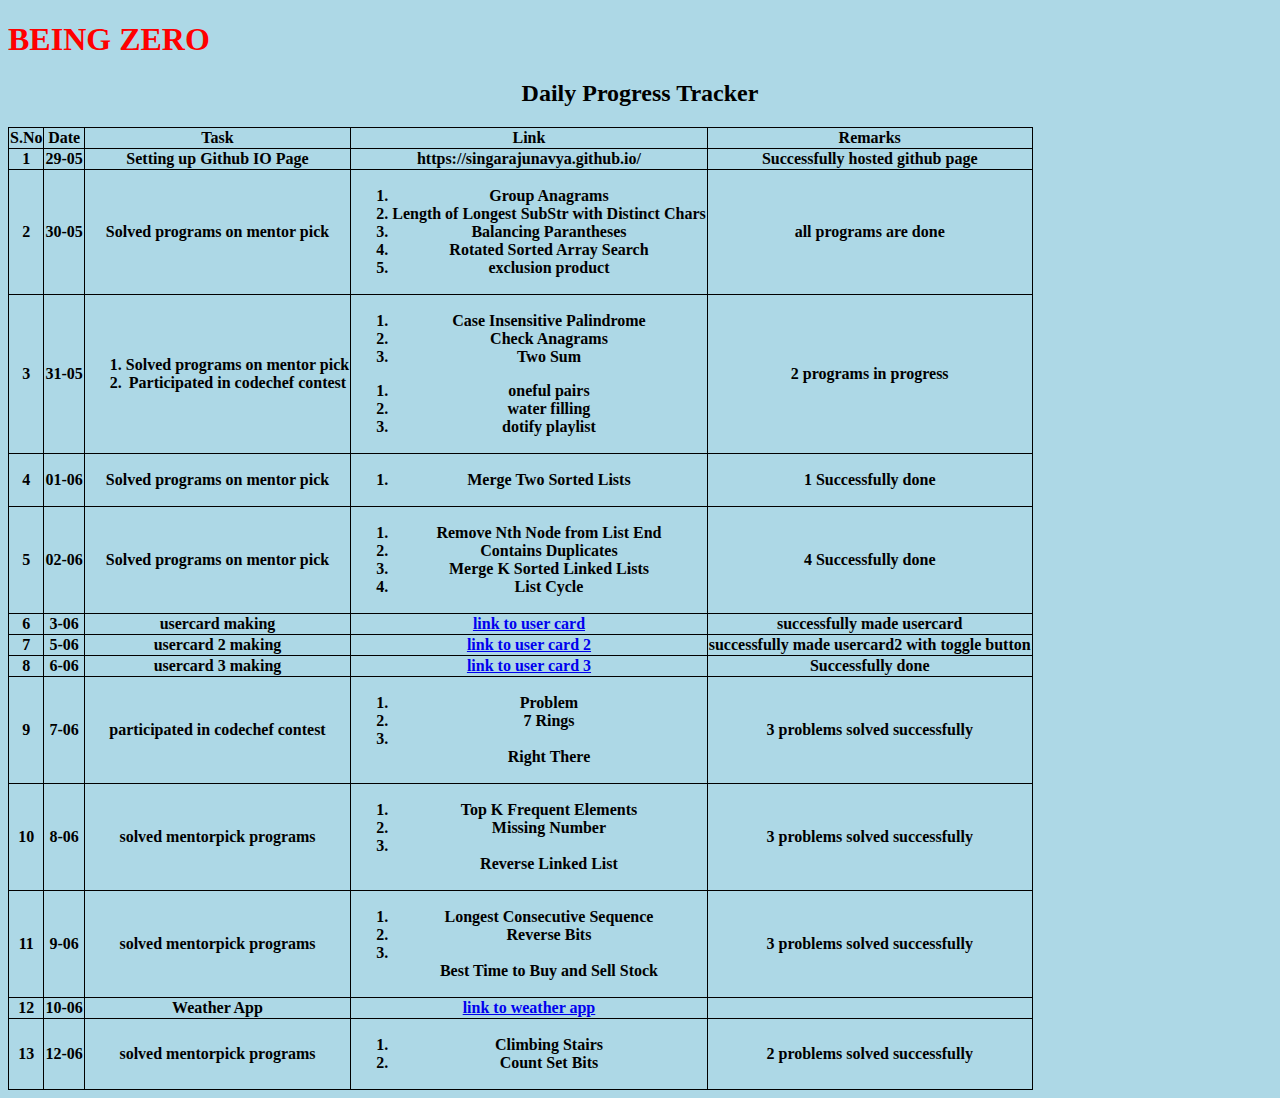
<file: index.html>
<!DOCTYPE html>
<html lang="en">
<head>
    <meta charset="UTF-8">
    <meta http-equiv="X-UA-Compatible" content="IE=edge">
    <meta name="viewport" content="width=device-width, initial-scale=1.0">
    <title>Document</title>
    <link rel="stylesheet" href="style.css">
    <body style="background-color:#add8e6">

</head>
<body>
    <h1>BEING ZERO</h1>

    <h2>Daily Progress Tracker</h2>
    <table>
        <tr>
            <th>S.No</th>
            <th>Date</th>
            <th>Task</th>
            <th>Link</th>
            <th>Remarks</th>
        </tr>
        <tr>
            <th>1</th>
            <th>29-05</th>
            <th>Setting up Github IO Page</th>
            <th>https://singarajunavya.github.io/</th>
            <th>Successfully hosted github page</th>
        </tr>
        <tr>
            <th>2</th>
<th>30-05</th>
<th>Solved programs on mentor pick</th>
<th>
    <ol>
    <li>Group Anagrams</li>
<li> Length of Longest SubStr with Distinct Chars</li>
<li>Balancing Parantheses</li>
<li>Rotated Sorted Array Search</li>
<li>exclusion product</li>
</ol>
</th>
<th>all programs are done</th></tr>


        </tr>
        <tr>
            <th>3</th><th>31-05</th>
            <th><ol><li>Solved programs on mentor pick</li>
            <li>Participated in codechef contest</li></ol></th>
            <th>
                <ol>
                <li>Case Insensitive Palindrome</li>
            <li> Check Anagrams</li>
            <li>Two Sum</li>
            </ol>
            <ol><li>oneful pairs</li>
            <li>water filling</li>
            <li>dotify playlist</li>
            
            </ol>
            </th>
            <th>2 programs in progress</th></tr>
            <tr>
                <th>4</th>
    <th>01-06</th>
    <th>Solved programs on mentor pick</th>
    <th>
        <ol>
        <li>Merge Two Sorted Lists</li>
    
    </ol>
    </th>
    <th>1 Successfully done</th></tr>
    <tr>
    <th>5</th>
    <th>02-06</th>
    <th>Solved programs on mentor pick</th>
    <th>
        <ol>
        <li>Remove Nth Node from List End</li>
    <li>Contains Duplicates</li>
    <li>Merge K Sorted Linked Lists</li>
    <li>List Cycle</li>
    </ol>
    </th>
    <th>4 Successfully done</th></tr>
    <tr><th>6</th>
    <th>3-06</th>
<th>usercard making</th>
<th><a href="./user_card.html">link to user card</a></th>
<th>successfully made usercard</th></tr>
<tr><th>7</th>
    <th>5-06</th>
<th>usercard 2 making</th>
<th><a href="./usercard2.html">link to user card 2</a></th>
<th>successfully made usercard2 with toggle button</th></tr>
<tr><th>8</th>
    <th>6-06</th>
<th>usercard 3 making</th>
<th><a href="./usercard3.html">link to user card 3</a></th>
<th>Successfully done</th></tr>
<tr><th>9</th>
    <th>7-06</th>
<th>participated in codechef contest</th>
<th><ol><li>Problem</li>
<li>7 Rings</li>
<li></li>Right There</ol></th>
<th>3 problems solved successfully</th></tr>
<tr><th>10</th>
    <th>8-06</th>
<th>solved mentorpick programs</th>
<th><ol><li>Top K Frequent Elements</li>
<li>Missing Number</li>
<li></li>Reverse Linked List</ol></th>
<th>3 problems solved successfully</th></tr>
<tr><th>11</th>
    <th>9-06</th>
<th>solved mentorpick programs</th>
<th><ol><li>Longest Consecutive Sequence</li>
<li>Reverse Bits</li>
<li></li>Best Time to Buy and Sell Stock</ol></th>
<th>3 problems solved successfully</th></tr>
<tr><th>12</th>
    <th>10-06</th>
<th>Weather App</th>
<th><a href="./weather.html">link to weather app</a></th>
<tr><th>13</th>
    <th>12-06</th>
<th>solved mentorpick programs</th>
<th><ol><li>Climbing Stairs</li>
<li>Count Set Bits</li>
<th>2 problems solved successfully</th></tr>

    </table>
    <script src="script.js"></script>

</body>
</html>
</file>
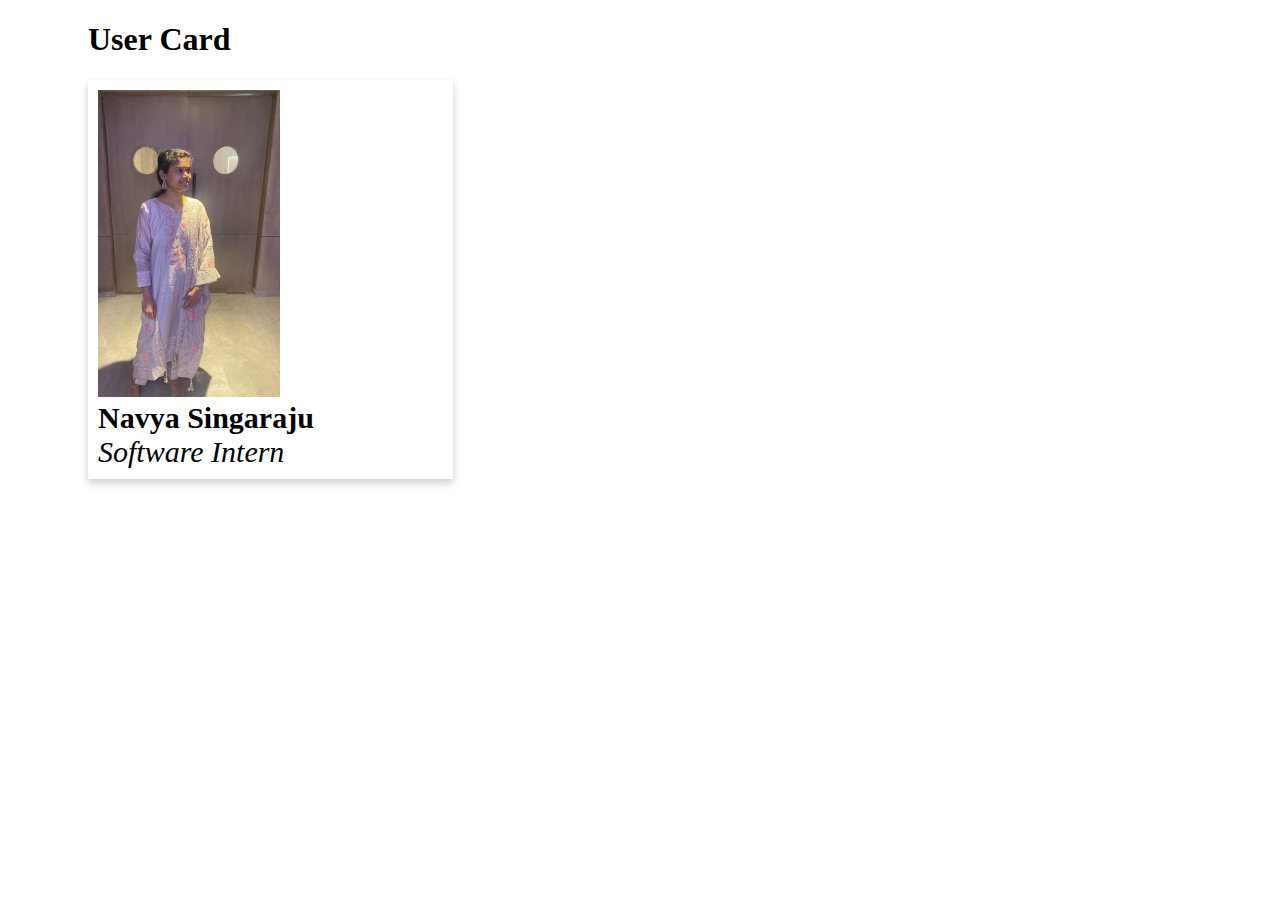
<file: user_card.html>
<!DOCTYPE html>
<html lang="en">
<head>
    <meta charset="UTF-8">
    <meta http-equiv="X-UA-Compatible" content="IE=edge">
    <meta name="viewport" content="width=device-width, initial-scale=1.0">
    <title>User Class</title>
    <link rel="stylesheet" href="style1.css">
</head>
<body>
   <div class="container">
    <h1>User Card</h1>
        <div class="card">
            <img src="./imgg.jpg" alt="">
            <p class="name">Navya Singaraju</p>
            <p class="designation">Software Intern</p>
        </div>
   </div>
        
  
    

    
</body>
</html>
</file>
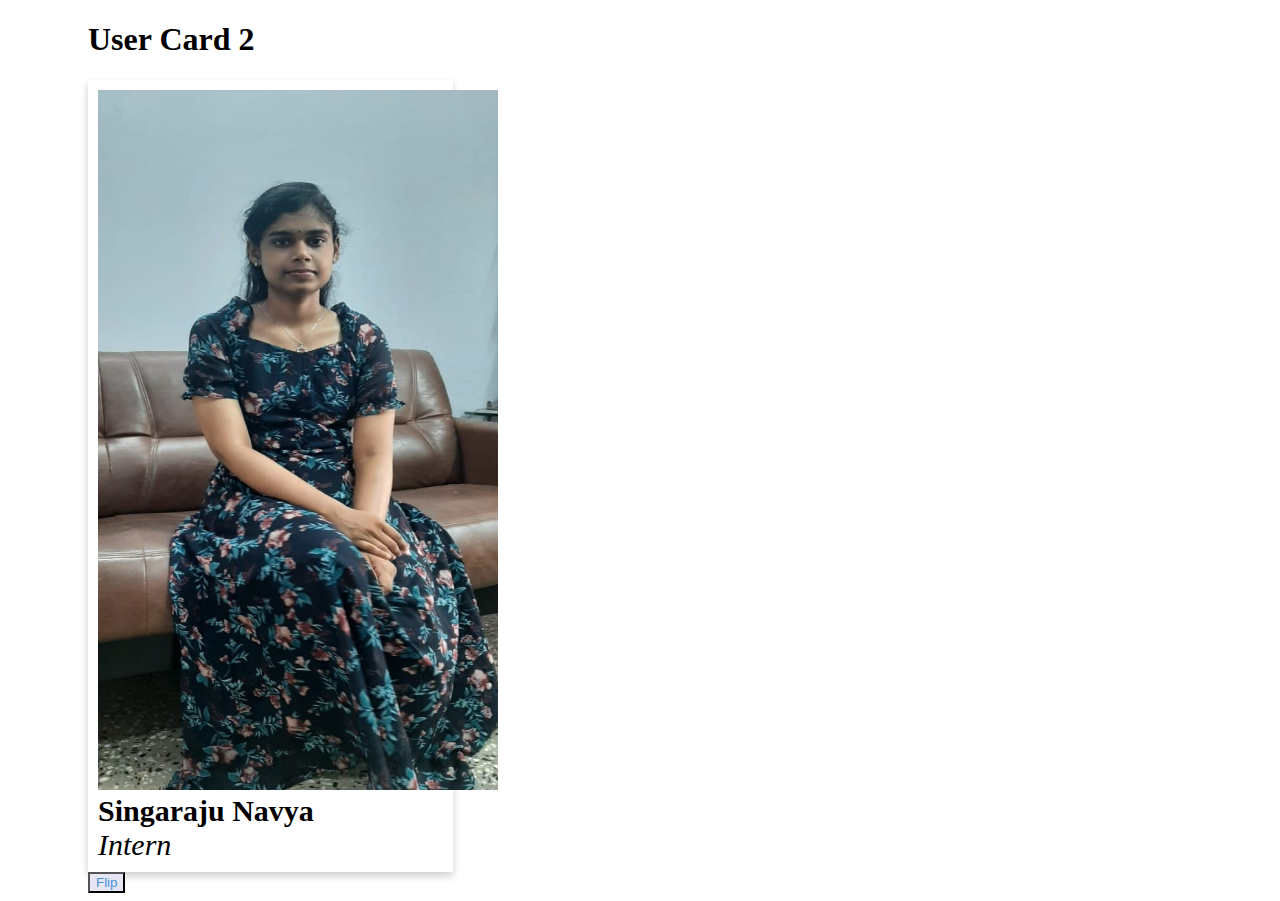
<file: usercard2.html>
<!DOCTYPE html>
<html lang="en">
<head>
    <meta charset="UTF-8">
    <meta http-equiv="X-UA-Compatible" content="IE=edge">
    <meta name="viewport" content="width=device-width, initial-scale=1.0">
    <title>USER CARD 2</title>
    <link rel="stylesheet" href="style1.css"
</head>
<body>
    <div class="container">
        <h1>User Card 2</h1>
        <div class="card">
            <img class="image" id="myimage" src="./imggg.jpeg"  alt="" width="400" height="700">
            <p id="myname" class="name">Singaraju Navya</p>
            <p id="mydesig" class="designation">Intern</p>
        </div>
        <button onclick="changemypic()" class="toggle">Flip</button>
    </div>
    <script src="./scriptt.js"></script>
</body>
</html>
</file>
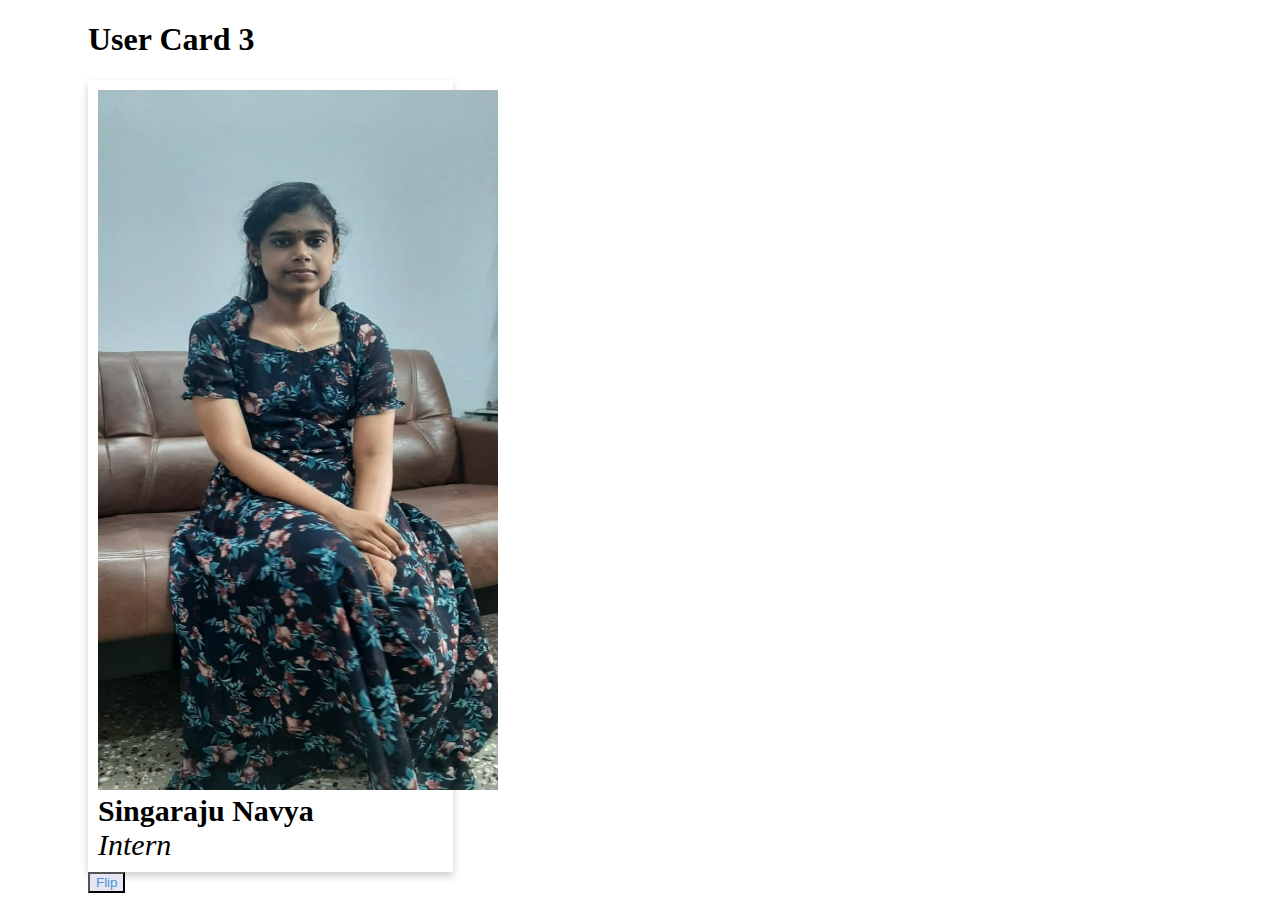
<file: usercard3.html>
<!DOCTYPE html>
<html lang="en">
<head>
    <meta charset="UTF-8">
    <meta http-equiv="X-UA-Compatible" content="IE=edge">
    <meta name="viewport" content="width=device-width, initial-scale=1.0">
    <title>USER CARD 3</title>
    <link rel="stylesheet" href="style1.css"
</head>
<body>
    <div class="container">
        <h1>User Card 3</h1>
        <div class="card">
            <img class="image" id="myimage" src="./imggg.jpeg"  alt="" width="400" height="700">
            <p id="myname" class="name">Singaraju Navya</p>
            <p id="mydesig" class="designation">Intern</p>
        </div>
        <button onclick="changemypic()" class="toggle">Flip</button>
    </div>
    <script src="./script3.js"></script>
</body>
</html>
</file>
<file: style.css>
h1{
    color:red
}
h2 {text-align:center}
h2{
    color:black
}

table, th, td {
    border: 1px solid black;
    border-collapse: collapse;
  }
</file>
<file: style1.css>
.container{
    margin-left: 80px;
}
.card{
    box-shadow: 0 4px 8px 0 rgba(0,0,0,0.2);
    width:30%;
    padding-left: 10px;
    padding-top: 10px;
    padding-bottom: 10px;
    transition: 5s;
}
.card:hover{
    box-shadow: 0 14px 18px 0 rgba(0,0,0,0.2);

}
.name{
    font-size:30px;
    font-weight:bold;
    margin-top: 0;
    margin-bottom: 0;
}
.designation{
    font-size: 30px;
    font-style: italic;
    margin-top: 0;
    margin-bottom: 0;
}
.toggle{
    background-color: rgb(229, 229, 243);
    color: rgb(72, 148, 214);
}
</file>
